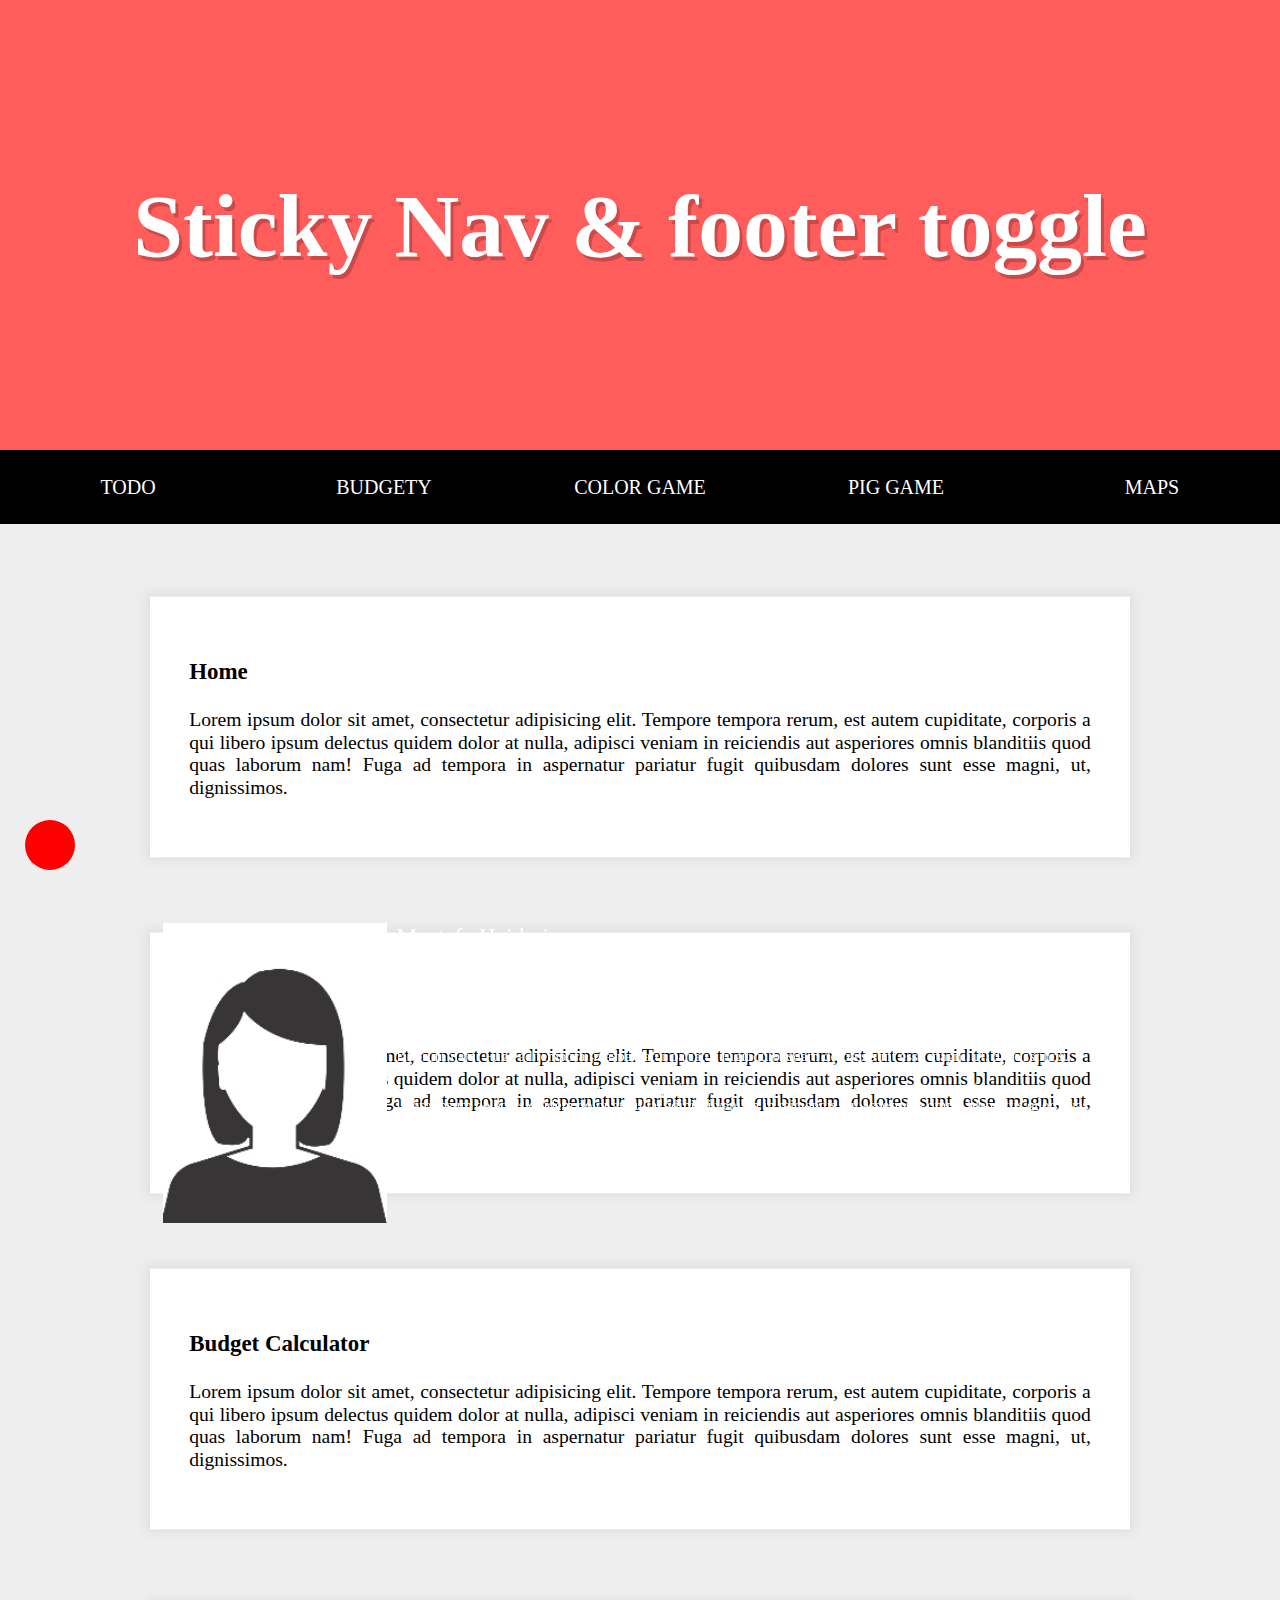
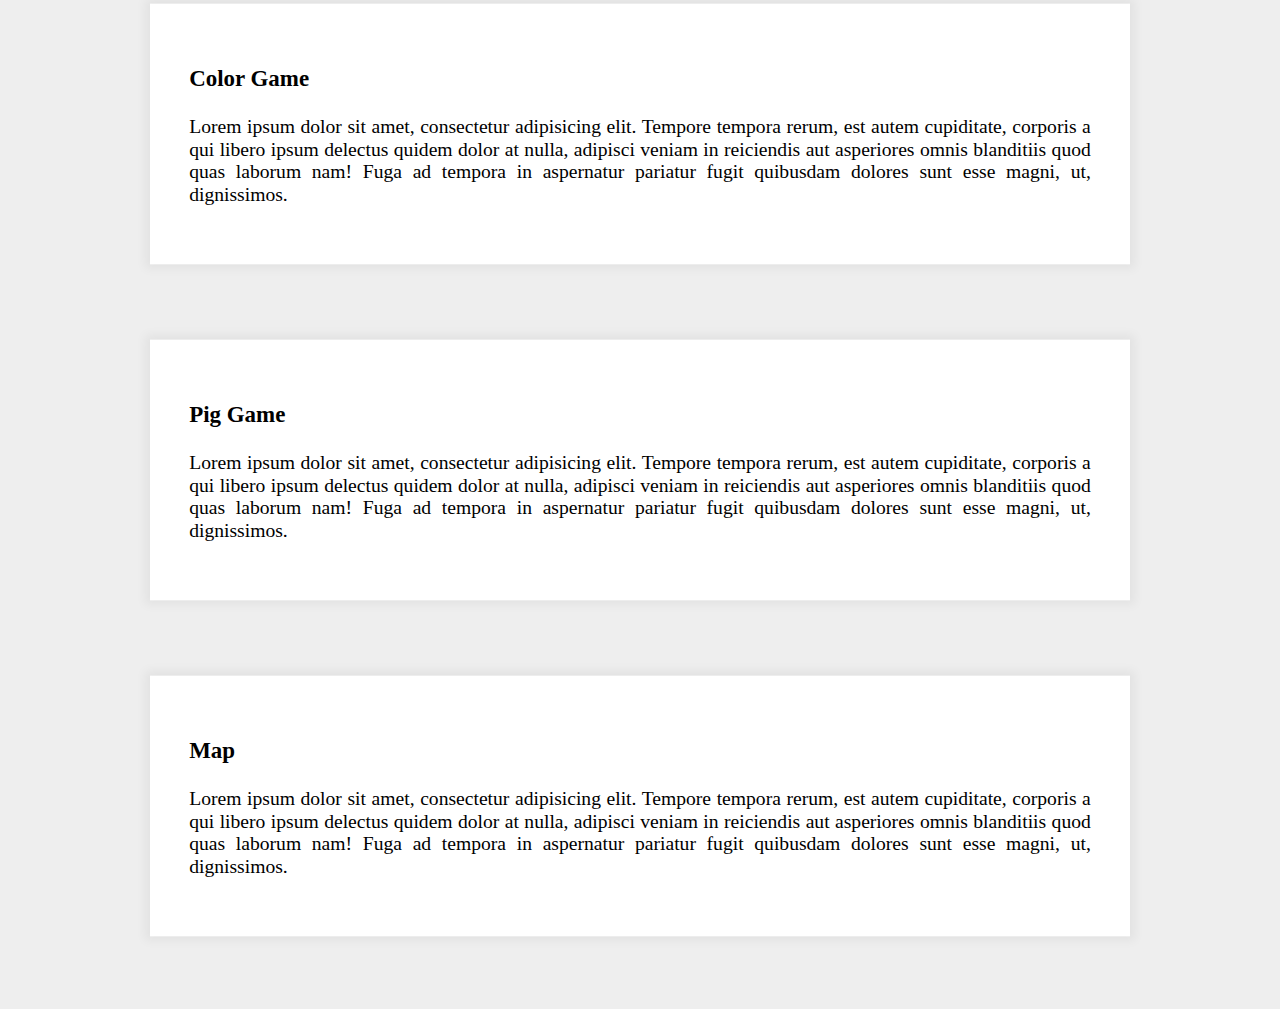
<file: index.html>
<!DOCTYPE html>
<html lang="en">
<head>
  <meta charset="UTF-8">
  
  <!--==================== UNICONS ====================-->
  <link rel="stylesheet" href="https://unicons.iconscout.com/release/v4.0.0/css/line.css">
  <link rel="stylesheet" href="style.css">
  
  <title>Sticky Nav</title>
</head> 
<body>

  <header>
    <h1>Sticky Nav & footer toggle</h1>
  </header>
  <nav id="main">
    <ul>
      <li class="logo"><a href="#home">doit.</a></li>
      <li><a href="#todo" data-u="#todo">ToDo</a></li>
      <li><a href="#budgety" data-u="#budgety">Budgety</a></li>
      <li><a href="#color-game" data-u="#color-game">color game</a></li>
      <li><a href="#pig-game" data-u="#pig-game">pig game</a></li>
      <li><a href="#map" data-u="#map">Maps</a></li>
    </ul>
  </nav>
    
    <div id="home" class="site-wrap">
       <h3>Home</h3>
        <p>Lorem ipsum dolor sit amet, consectetur adipisicing elit. Tempore tempora rerum, est autem cupiditate, corporis a qui libero ipsum delectus quidem dolor at nulla, adipisci veniam in reiciendis aut asperiores omnis blanditiis quod quas laborum nam! Fuga ad tempora in aspernatur pariatur fugit quibusdam dolores sunt esse magni, ut, dignissimos.</p>
        
    </div>

    
    <div id="todo" class="site-wrap">
       <h3>ToDo</h3>
        <p>Lorem ipsum dolor sit amet, consectetur adipisicing elit. Tempore tempora rerum, est autem cupiditate, corporis a qui libero ipsum delectus quidem dolor at nulla, adipisci veniam in reiciendis aut asperiores omnis blanditiis quod quas laborum nam! Fuga ad tempora in aspernatur pariatur fugit quibusdam dolores sunt esse magni, ut, dignissimos.</p>
        
    </div>

    
    <div id="budgety" class="site-wrap">
       <h3>Budget Calculator</h3>
        <p>Lorem ipsum dolor sit amet, consectetur adipisicing elit. Tempore tempora rerum, est autem cupiditate, corporis a qui libero ipsum delectus quidem dolor at nulla, adipisci veniam in reiciendis aut asperiores omnis blanditiis quod quas laborum nam! Fuga ad tempora in aspernatur pariatur fugit quibusdam dolores sunt esse magni, ut, dignissimos.</p>
        
    </div>

    
    <div id="color-game" class="site-wrap">
       <h3>Color Game</h3>
        <p>Lorem ipsum dolor sit amet, consectetur adipisicing elit. Tempore tempora rerum, est autem cupiditate, corporis a qui libero ipsum delectus quidem dolor at nulla, adipisci veniam in reiciendis aut asperiores omnis blanditiis quod quas laborum nam! Fuga ad tempora in aspernatur pariatur fugit quibusdam dolores sunt esse magni, ut, dignissimos.</p>
        
    </div>

    
    <div id="pig-game" class="site-wrap">
       <h3>Pig Game</h3>
        <p>Lorem ipsum dolor sit amet, consectetur adipisicing elit. Tempore tempora rerum, est autem cupiditate, corporis a qui libero ipsum delectus quidem dolor at nulla, adipisci veniam in reiciendis aut asperiores omnis blanditiis quod quas laborum nam! Fuga ad tempora in aspernatur pariatur fugit quibusdam dolores sunt esse magni, ut, dignissimos.</p>
        
    </div>

    
    <div id="map" class="site-wrap">
       <h3>Map</h3>
        <p>Lorem ipsum dolor sit amet, consectetur adipisicing elit. Tempore tempora rerum, est autem cupiditate, corporis a qui libero ipsum delectus quidem dolor at nulla, adipisci veniam in reiciendis aut asperiores omnis blanditiis quod quas laborum nam! Fuga ad tempora in aspernatur pariatur fugit quibusdam dolores sunt esse magni, ut, dignissimos.</p>
        
    </div>
  
  <footer>
      <div id="footer-btn"><i class="uil uil-angle-down"></i></div>
      
      <div id="profile">
      <img src="img.jpg" alt="">
      <h3>Mustafa Haidari</h3>
      <p>Hi, I am Mustafa and I'll upload my fancy JavaScript codes on this page in the near future. Stay tuned and here is some generic Lorem Ipsum text to make this part look good.</p>
      <p>Lorem ipsum dolor sit amet, consectetur adipisicing elit. Tempore tempora rerum, est autem cupiditate, corporis a qui libero ipsum delectus quidem dolor at nulla, adipisci veniam in reiciendis aut asperiores omnis blanditiis quod quas laborum nam! Fuga ad tempora in aspernatur pariatur fugit quibusdam dolores sunt esse magni, ut, dignissimos.</p>
        <p>Lorem ipsum dolor sit amet, consectetur adipisicing elit. Tempore tempora rerum, est autem cupiditate, corporis a qui libero ipsum delectus quidem dolor at nulla, adipisci veniam in reiciendis aut asperiores omnis blanditiis quod quas laborum nam! Fuga ad tempora in aspernatur pariatur fugit quibusdam dolores sunt esse magni, ut, dignissimos.</p>
      
      </div>
  </footer>

  <script src="script.js"></script>

</body>
</html>
</file>
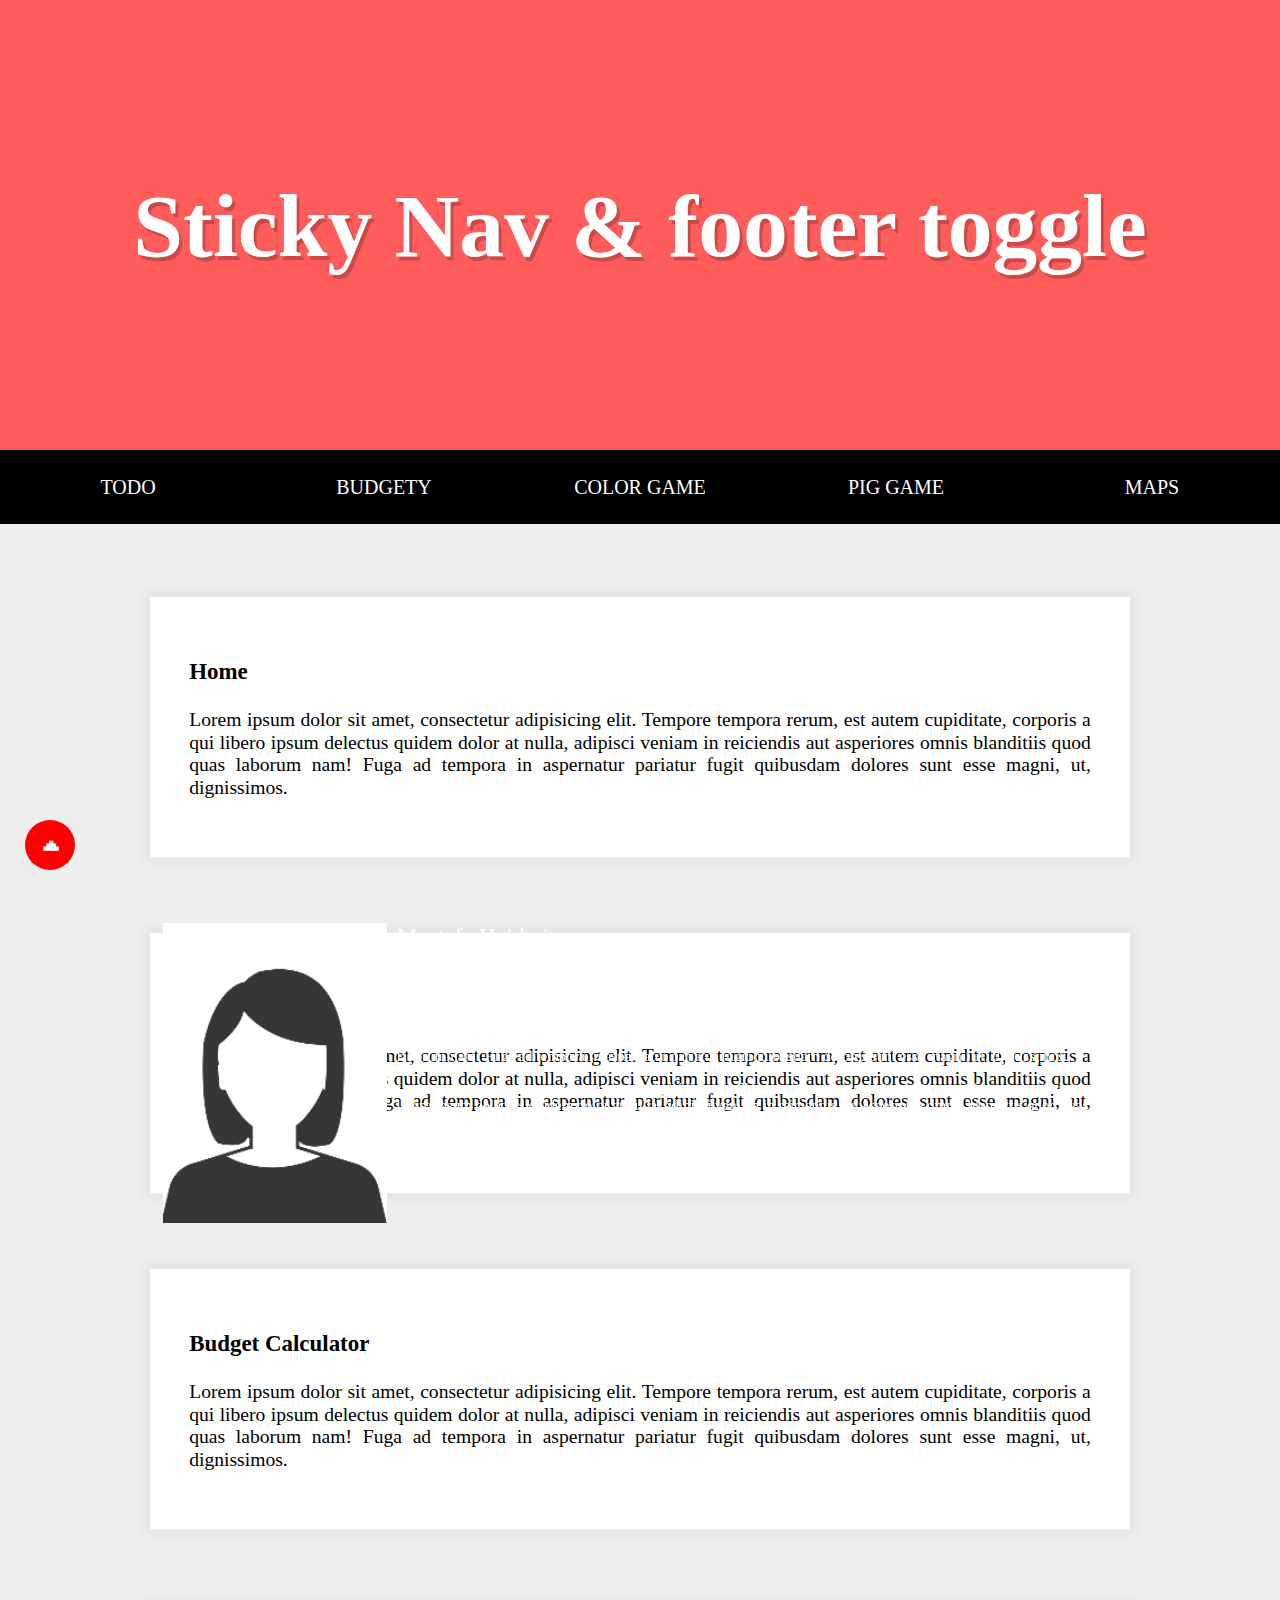
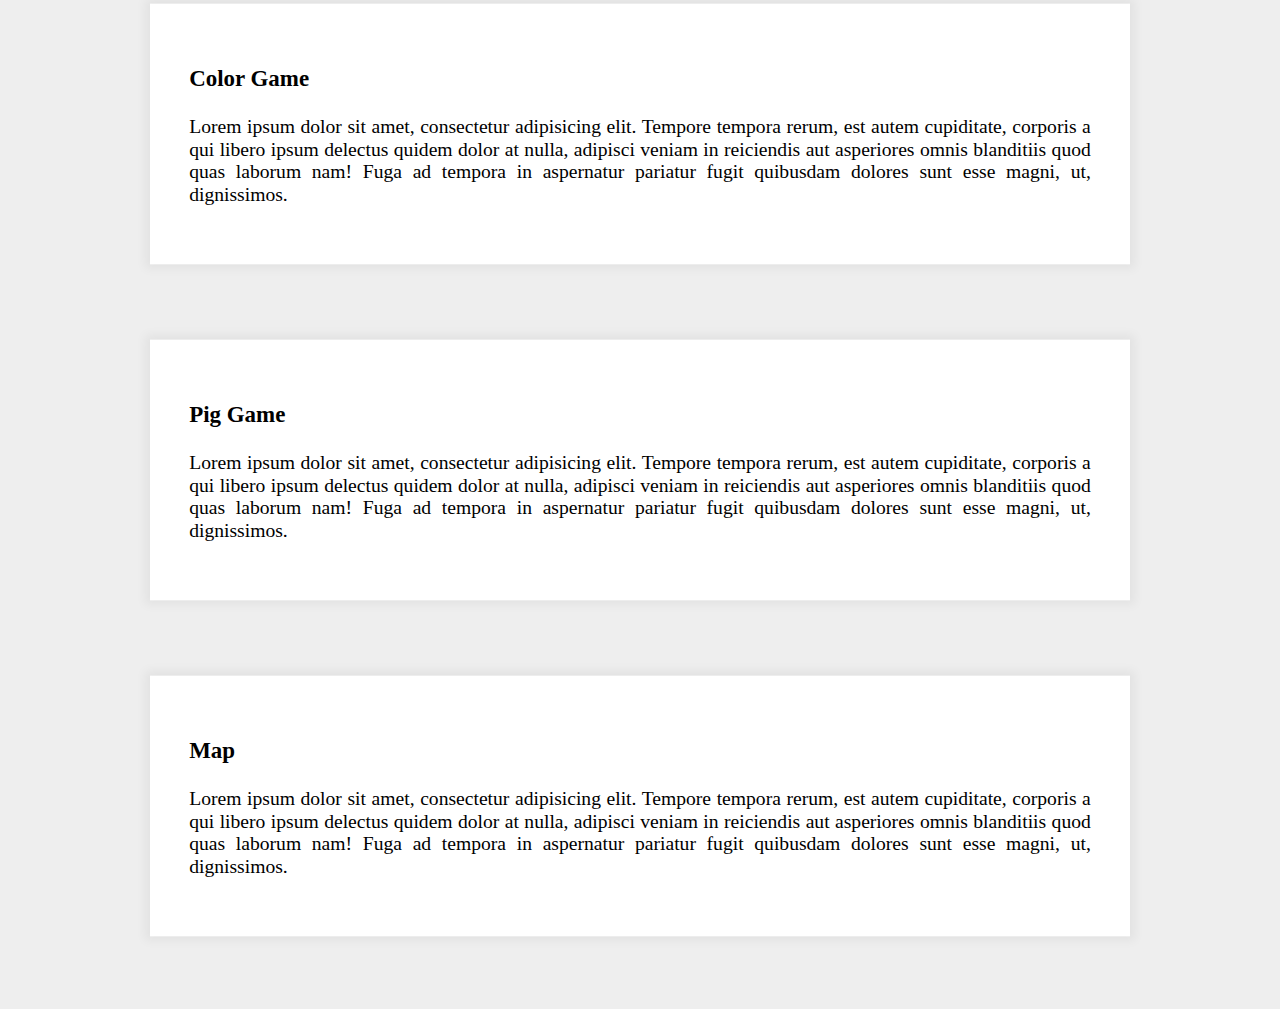
<file: stickyNav-and-footerToggle.html>
<!DOCTYPE html>
<html lang="en">
<head>
  <meta charset="UTF-8">
      
  
  
  <link rel="stylesheet" href="style.css">
  
  <title>Sticky Nav</title>
</head> 
<body>

  <header>
    <h1>Sticky Nav & footer toggle</h1>
  </header>
  <nav id="main">
    <ul>
      <li class="logo"><a href="#home">doit.</a></li>
      <li><a href="#todo" data-u="#todo">ToDo</a></li>
      <li><a href="#budgety" data-u="#budgety">Budgety</a></li>
      <li><a href="#color-game" data-u="#color-game">color game</a></li>
      <li><a href="#pig-game" data-u="#pig-game">pig game</a></li>
      <li><a href="#map" data-u="#map">Maps</a></li>
    </ul>
  </nav>
    
    <div id="home" class="site-wrap">
       <h3>Home</h3>
        <p>Lorem ipsum dolor sit amet, consectetur adipisicing elit. Tempore tempora rerum, est autem cupiditate, corporis a qui libero ipsum delectus quidem dolor at nulla, adipisci veniam in reiciendis aut asperiores omnis blanditiis quod quas laborum nam! Fuga ad tempora in aspernatur pariatur fugit quibusdam dolores sunt esse magni, ut, dignissimos.</p>
        
    </div>

    
    <div id="todo" class="site-wrap">
       <h3>ToDo</h3>
        <p>Lorem ipsum dolor sit amet, consectetur adipisicing elit. Tempore tempora rerum, est autem cupiditate, corporis a qui libero ipsum delectus quidem dolor at nulla, adipisci veniam in reiciendis aut asperiores omnis blanditiis quod quas laborum nam! Fuga ad tempora in aspernatur pariatur fugit quibusdam dolores sunt esse magni, ut, dignissimos.</p>
        
    </div>

    
    <div id="budgety" class="site-wrap">
       <h3>Budget Calculator</h3>
        <p>Lorem ipsum dolor sit amet, consectetur adipisicing elit. Tempore tempora rerum, est autem cupiditate, corporis a qui libero ipsum delectus quidem dolor at nulla, adipisci veniam in reiciendis aut asperiores omnis blanditiis quod quas laborum nam! Fuga ad tempora in aspernatur pariatur fugit quibusdam dolores sunt esse magni, ut, dignissimos.</p>
        
    </div>

    
    <div id="color-game" class="site-wrap">
       <h3>Color Game</h3>
        <p>Lorem ipsum dolor sit amet, consectetur adipisicing elit. Tempore tempora rerum, est autem cupiditate, corporis a qui libero ipsum delectus quidem dolor at nulla, adipisci veniam in reiciendis aut asperiores omnis blanditiis quod quas laborum nam! Fuga ad tempora in aspernatur pariatur fugit quibusdam dolores sunt esse magni, ut, dignissimos.</p>
        
    </div>

    
    <div id="pig-game" class="site-wrap">
       <h3>Pig Game</h3>
        <p>Lorem ipsum dolor sit amet, consectetur adipisicing elit. Tempore tempora rerum, est autem cupiditate, corporis a qui libero ipsum delectus quidem dolor at nulla, adipisci veniam in reiciendis aut asperiores omnis blanditiis quod quas laborum nam! Fuga ad tempora in aspernatur pariatur fugit quibusdam dolores sunt esse magni, ut, dignissimos.</p>
        
    </div>

    
    <div id="map" class="site-wrap">
       <h3>Map</h3>
        <p>Lorem ipsum dolor sit amet, consectetur adipisicing elit. Tempore tempora rerum, est autem cupiditate, corporis a qui libero ipsum delectus quidem dolor at nulla, adipisci veniam in reiciendis aut asperiores omnis blanditiis quod quas laborum nam! Fuga ad tempora in aspernatur pariatur fugit quibusdam dolores sunt esse magni, ut, dignissimos.</p>
        
    </div>
  
  <footer>
      <div id="footer-btn">&#129171;</div>
      
      <div id="profile">
      <img src="img.jpg" alt="">
      <h3>Mustafa Haidari</h3>
      <p>Hi guys, I am Mustafa and I'll upload my fancy JavaScript codes on this page in the near future. Stay tuned and here is some generic Lorem Ipsum text to make this part look good.</p>
      <p>Lorem ipsum dolor sit amet, consectetur adipisicing elit. Tempore tempora rerum, est autem cupiditate, corporis a qui libero ipsum delectus quidem dolor at nulla, adipisci veniam in reiciendis aut asperiores omnis blanditiis quod quas laborum nam! Fuga ad tempora in aspernatur pariatur fugit quibusdam dolores sunt esse magni, ut, dignissimos.</p>
        <p>Lorem ipsum dolor sit amet, consectetur adipisicing elit. Tempore tempora rerum, est autem cupiditate, corporis a qui libero ipsum delectus quidem dolor at nulla, adipisci veniam in reiciendis aut asperiores omnis blanditiis quod quas laborum nam! Fuga ad tempora in aspernatur pariatur fugit quibusdam dolores sunt esse magni, ut, dignissimos.</p>
      
      </div>
  </footer>



<script>
    
// Not a ton of code, but hard to
//    const nav = document.querySelector('#main');
//    let topOfNav = nav.offsetTop;
//
//    function fixNav() {
//      if (window.scrollY >= topOfNav) {
//        document.body.style.paddingTop = nav.offsetHeight + 'px';
//        document.body.classList.add('fixed-nav');
//      } else {
//        document.body.classList.remove('fixed-nav');
//        document.body.style.paddingTop = 0;
//      }
//    }
//
//    window.addEventListener('scroll', fixNav);
    
    const nav = document.querySelector('#main');
    const topOfNav = nav.offsetTop;
    const footer = document.querySelector('footer');
    const x = document.querySelector('#footer-btn');
    const li = document.querySelectorAll('nav li a');
    
    
    
    function fixNav(){
        if(window.scrollY >= topOfNav){
            document.body.style.paddingTop = nav.offsetHeight +'px';
            document.body.classList.add('fixed-nav');
        } else {
            document.body.style.paddingTop = 0;
            document.body.classList.remove('fixed-nav');
        }
    }
    
    
    
    function showFooter(){
        footer.classList.toggle('showFoot');
        if(footer.classList.contains('showFoot')){
            x.style.transform = 'rotate(0deg)';
            x.style.marginTop = '30px';
            x.style.borderRadius = '5px 5px 0px 0';
        } else {
            x.style.marginTop = '10px';
            x.style.borderRadius = '50%';
            x.style.transform = 'rotate(180deg)';
        }
    }
    
    
    
    window.addEventListener('scroll', fixNav);
    x.addEventListener('click', showFooter);
    
    
    
    for(var i =0; i<li.length; i++){
        li[i].addEventListener('click', function(){
            let d = this.getAttribute('data-u');
            
            
            if(footer.classList.contains('showFoot')){
                document.body.style.paddingTop = '13%';
                console.log(d)
            } else if (window.scroll){
                console.log(d)
                document.body.style.paddingTop = '75px';
            }
        });
    }
    
    
    
    
    
    
    
</script>


</body>
</html>
</file>
<file: style.css>
html {
  box-sizing: border-box;
  background:#eeeeee;
  font-family:'helvetica neue';
  font-size: 20px;
  font-weight: 200;
}
body {
  margin: 0;
}
*, *:before, *:after {
  box-sizing: inherit;
}

.site-wrap {
  max-width: 1000px;
  margin: 70px auto;
  background:white;
  padding:40px;
  text-align: justify;
  box-shadow: 0 0 10px 5px rgba(0, 0, 0, 0.05);
  transform: scale(0.98);
  transition: transform 0.5s;
}

.fixed-nav .site-wrap {
    transform: scale(1);
}

header {
  text-align: center;
  height:50vh;
  background:url(No4.png) bottom center no-repeat;
  background-size:cover;
  display:flex;
  align-items:center;
  justify-content: center;
}

h1 {
  color:white;
  font-size: 7vw;
  text-shadow: 3px 4px 0 rgba(0,0,0,0.2)
}

nav {
  background:black;
  top:0;
  width: 100%;
  transition:all 0.5s;
  position: relative;
  z-index: 1;
} 

.fixed-nav nav {
    position: fixed;
    box-shadow: 0 3px 5px 0px rgba(0, 0, 0, 0.05);
}

nav ul {
  margin: 0;
  padding:0;
  list-style: none;
  display:flex;
}

nav li {
  flex:1;
  text-align: center;
  display: flex;
  justify-content: center;
  align-items: center;
}

li.logo {
  max-width:0;
  overflow: hidden;
  background: white;
  transition: all .5s;
  font-weight: 600;
  font-size: 30px;
}

.fixed-nav li.logo {
    max-width: 300px;
}

li.logo a {
  color:black;
}


nav a {
  text-decoration: none;
  padding:20px;
  display: inline-block;
  color:white;
  transition:all 0.2s;
  text-transform: uppercase;
}

footer {
    width:100%;
    max-height: 0px;
    background-color: rgba(20, 30, 30, .9);
    position: fixed;
    bottom: 0;
    transition:all 2s;
    z-index: 99;
}

.showFoot {
    max-height: 500px;
}

footer #footer-btn {
    position: absolute;
    font-size: 45px;
    font-weight: bold;
    width:50px;
    height: 50px;
    text-align: center;
    padding-top:10px;
    top: -80px;
    left: 25px;
    background-color: red;
    color: #fff;
    border-radius: 50%;
    cursor: pointer;
    transition:all .3s;
    transform: rotate(180deg);
}

footer > div#profile {
    padding: 1%;
    max-width: 1000px;
    margin: auto
}

footer p {
    font-size: 15px;
    font-weight: 200;
    color: #fff;
    padding: 0 1%;
}

footer h3 {
    font-weight: 200;
    color: #fff;
    padding: 1%;
    padding-bottom: 0;
    margin:0;
}

footer img {
    width: 25%;
    min-width: 220px;
    float: left;
    padding: 1% 1% 2% 1%;
}
</file>
